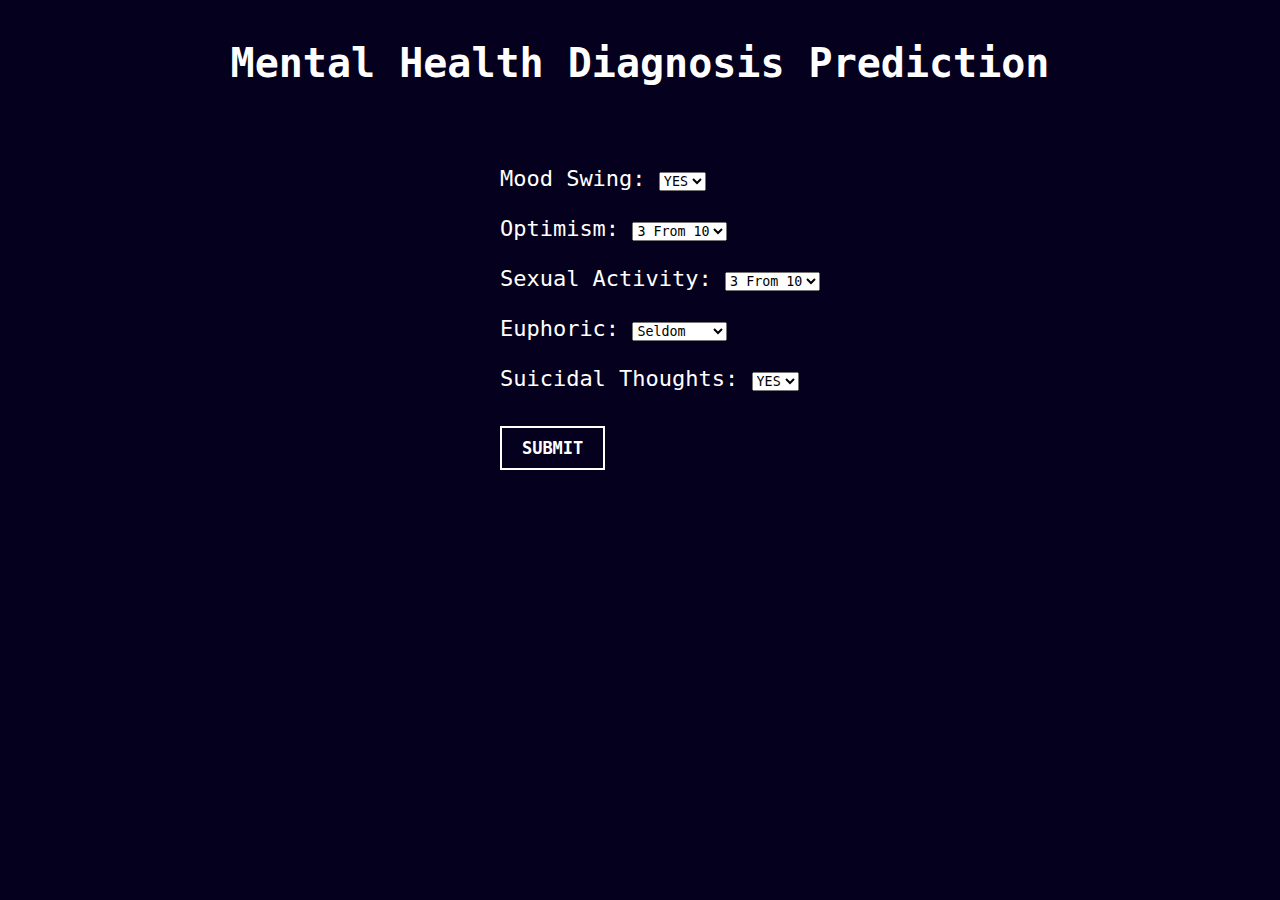
<file: templates/index.html>
<!DOCTYPE html>
<html lang="en">
<head>
    <meta charset="UTF-8">
    <meta name="viewport" content="width=device-width, initial-scale=1.0">
    <title>Mental Health Diagnosis</title>
    <link rel="stylesheet" href="index.css">
</head>
<body>
    
    <h1>Mental Health Diagnosis Prediction</h1>
    <div class="form">
    <form action="/predict" method="post">
        <label for="mood_swing">Mood Swing:</label>
        <select id="mood_swing" name="Mood Swing">
            <option value="YES">YES</option>
            <option value="NO">NO</option>
        </select><br><br>

        <label for="optimism">Optimism:</label>
        <select id="optimism" name="Optimisim">
            <option value="3 From 10">3 From 10</option>
            <option value="4 From 10">4 From 10</option>
            <option value="5 From 10">5 From 10</option>
        </select><br><br>

        <label for="sexual_activity">Sexual Activity:</label>
        <select id="sexual_activity" name="Sexual Activity">
            <option value="3 From 10">3 From 10</option>
            <option value="4 From 10">4 From 10</option>
            <option value="5 From 10">5 From 10</option>
        </select><br><br>

        <label for="euphoric">Euphoric:</label>
        <select id="euphoric" name="Euphoric">
            <option value="Seldom">Seldom</option>
            <option value="Sometimes">Sometimes</option>
            <option value="Often">Often</option>
        </select><br><br>

        <label for="suicidal_thoughts">Suicidal Thoughts:</label>
        <select id="suicidal_thoughts" name="Suicidal thoughts">
            <option value="YES">YES</option>
            <option value="NO">NO</option>
        </select><br><br>
        <button class="btn">
            <!-- <input type="" value="Predict"> -->
            Submit
          </button>
    </form>
</div>
</body>
</html>
</file>
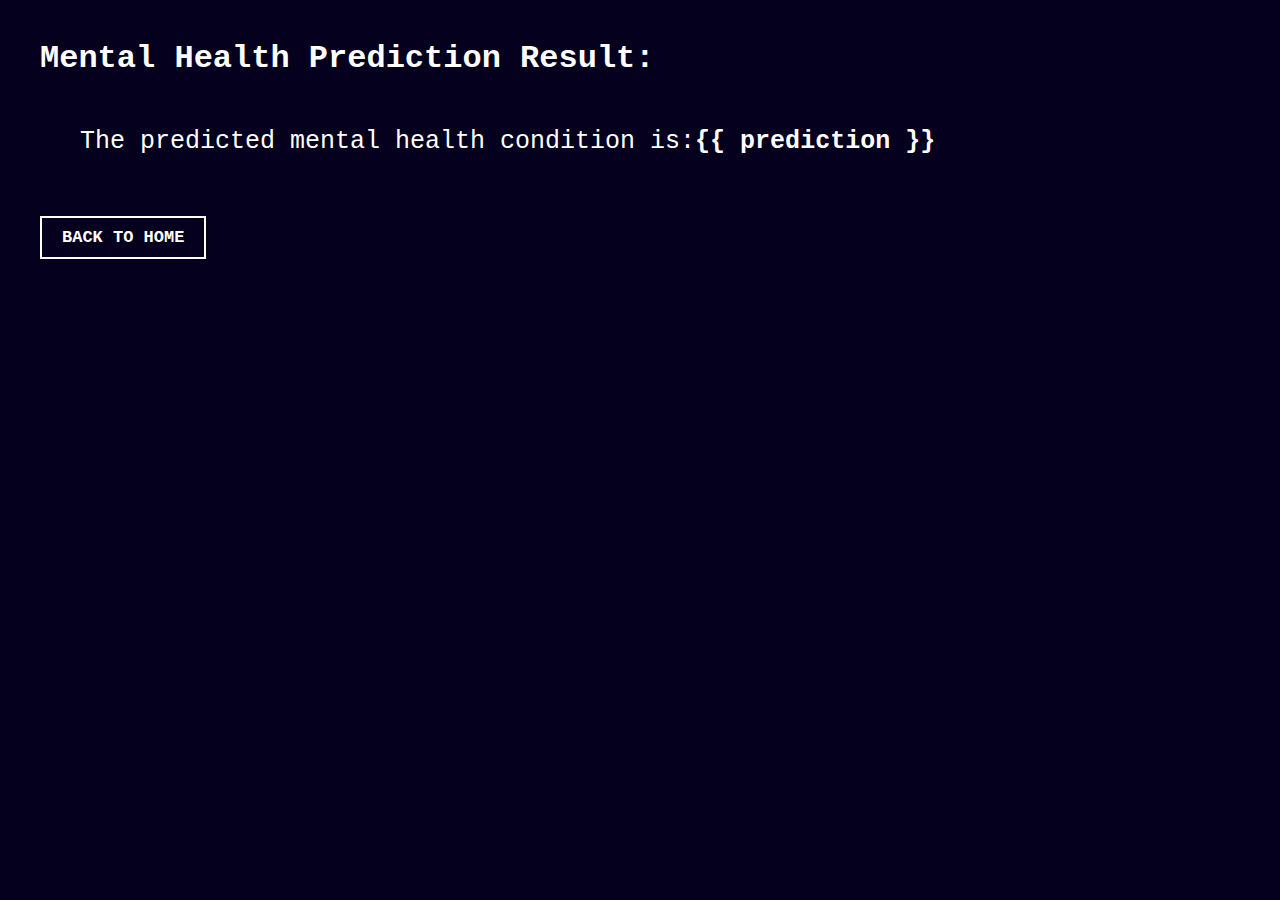
<file: templates/result.html>
<!DOCTYPE html>
<html lang="en">
<head>
    <meta charset="UTF-8">
    <meta name="viewport" content="width=device-width, initial-scale=1.0">
    <title>Mental Health Prediction Result</title>
    <link rel="stylesheet" href="result.css">
</head>
<body>
    <h1>Mental Health Prediction Result:</h1>
    <div class="type">
    <p class="line-1 anim-typewriter">The predicted mental health condition is: <strong>{{ prediction }}</strong></p>
    </div>
    <button class="btn" onclick="window.location.href='/';">
        BACK TO HOME
      </button>
</body>
</html>
</file>
<file: templates/index.css>
* {
    padding: 0;
    margin: 0;
    box-sizing: border-box;
    font-family: monospace, sans-serif;
  }

body {
    margin: 0;
    min-height: 100vh;
    font-family: monospace, sans-serif;
    background-color: #05001d;
    color: #fff;
}

h1{
    
    display: flex;
    justify-content: center;
    align-items: center;
    text-align: center;
    padding-top: 40px;
    font-size: 40px;
}
.form{
    display: flex;
    justify-content: center;
    padding-top: 80px;
    padding-left: 40px;
    font-size: 22px;
}
.btn {
  color: #fff;
  margin-top: 10px;
  text-transform: uppercase;
  text-decoration: none;
  border: 2px solid #fff;
  padding: 10px 20px;
  font-size: 17px;
  font-weight: bold;
  background: transparent;
  position: relative;
  transition: all 1s;
  overflow: hidden;
}

.btn:hover {
  color: #05001d;
}

.btn::before {
  content: '';
  position: absolute;
  height: 100%;
  width: 0%;
  top: 0;
  left: -40px;
  transform: skewX(45deg);
  background-color: #fff;
  z-index: -1;
  transition: all 1s;
}

.btn:hover::before {
  width: 160%;
}
</file>
<file: templates/result.css>
* {
    padding: 0;
    margin: 0;
    box-sizing: border-box;
    font-family: monospace, sans-serif;
  }

body {
    margin: 0;
    min-height: 100vh;
    font-family: monospace, sans-serif;
    background-color: #05001d;
    color: #fff;
}

h1{
    padding-top: 40px;
    padding-left: 40px;
}
.line-1{
    position: relative;
    display: flex;
    width: 50em;
    margin: 50px 80px;
    border-right: 2px solid rgba(255,255,255,.75);
    font-size: 25px;
    text-align: center;
    white-space: nowrap;
    overflow: hidden;
   
}

/* Animation */
.anim-typewriter{
  animation: typewriter 3s steps(44) 1s 1 normal both,
             blinkTextCursor 500ms steps(44) infinite normal;
}
@keyframes typewriter{
  from{width: 0;}
  to{width: 35em;}
}
@keyframes blinkTextCursor{
  from{border-right-color: rgba(255,255,255,.75);}
  to{border-right-color: transparent;}
}

.btn {
    color: #fff;
    margin-top: 10px;
    text-transform: uppercase;
    text-decoration: none;
    border: 2px solid #fff;
    padding: 10px 20px;
    margin-left: 40px;
    font-size: 17px;
    font-weight: bold;
    background: transparent;
    position: relative;
    transition: all 1s;
    overflow: hidden;
  }
  
  .btn:hover {
    color: #05001d;
  }
  
  .btn::before {
    content: '';
    position: absolute;
    height: 100%;
    width: 0%;
    top: 0;
    left: -40px;
    transform: skewX(45deg);
    background-color: #fff;
    z-index: -1;
    transition: all 1s;
  }
  
  .btn:hover::before {
    width: 160%;
  }
</file>
